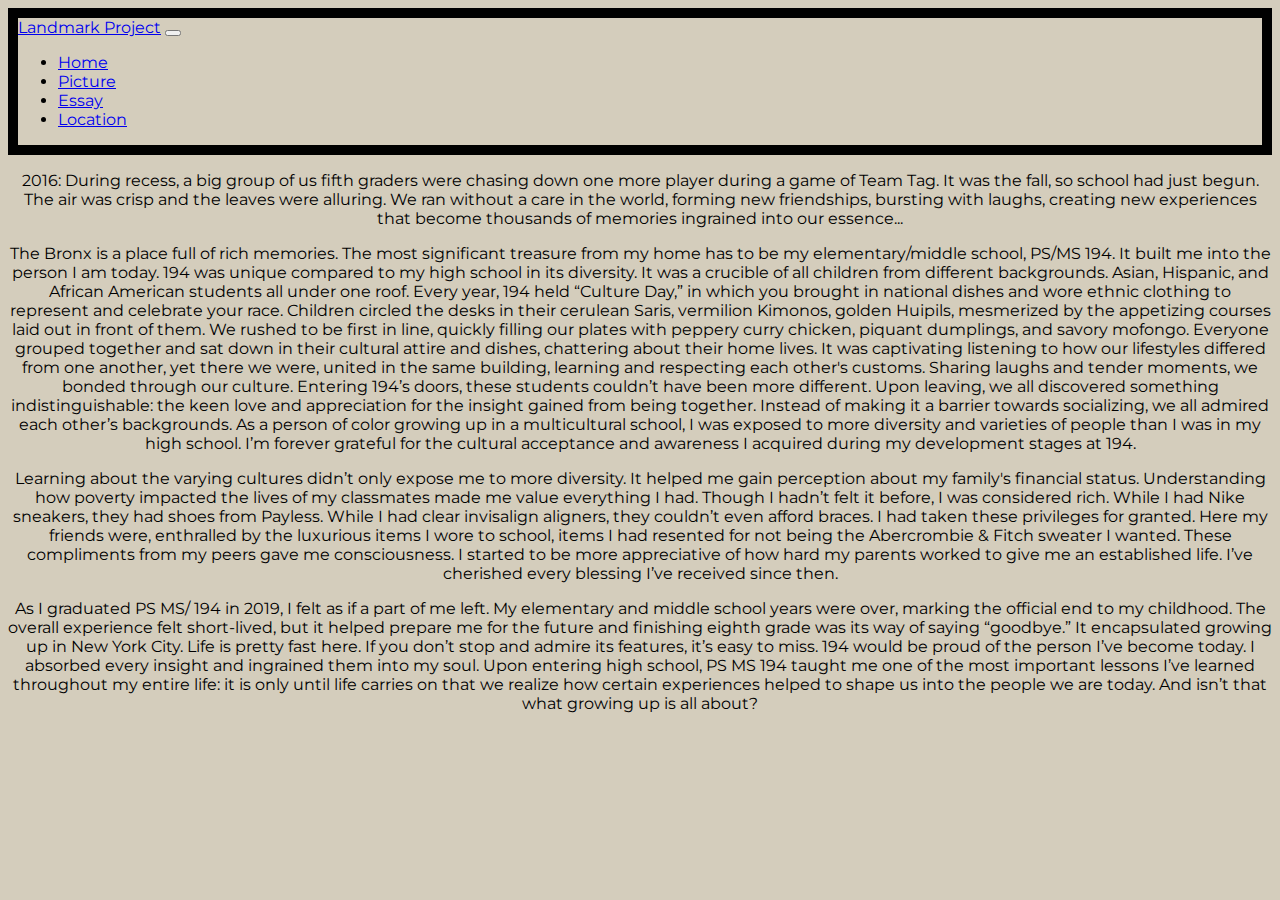
<file: homepage/essay.html>
<!DOCTYPE html>

<html lang="en">
    <head>
        <link href="https://cdn.jsdelivr.net/npm/bootstrap@5.0.2/dist/css/bootstrap.min.css" rel="stylesheet" integrity="sha384-EVSTQN3/azprG1Anm3QDgpJLIm9Nao0Yz1ztcQTwFspd3yD65VohhpuuCOmLASjC" crossorigin="anonymous">
        <script src="https://cdn.jsdelivr.net/npm/bootstrap@5.0.2/dist/js/bootstrap.bundle.min.js" integrity="sha384-MrcW6ZMFYlzcLA8Nl+NtUVF0sA7MsXsP1UyJoMp4YLEuNSfAP+JcXn/tWtIaxVXM" crossorigin="anonymous"></script>
        <link rel="preconnect" href="https://fonts.googleapis.com">
        <link rel="preconnect" href="https://fonts.gstatic.com" crossorigin>
        <link href="https://fonts.googleapis.com/css2?family=Montserrat&family=Roboto:wght@100&display=swap" rel="stylesheet">
        <link href="styles.css" rel="stylesheet">
        <title>My Webpage</title>
        <nav style="border-style: solid; border-width: 10px;" class= "navbar navbar-expand-lg navbar-dark bg-dark">
            <div class="container-fluid">
              <a class="navbar-brand" href="#">Landmark Project</a>
              <button class="navbar-toggler" type="button" data-bs-toggle="collapse" data-bs-target="#navbarSupportedContent" aria-controls="navbarSupportedContent" aria-expanded="false" aria-label="Toggle navigation">
                <span class="navbar-toggler-icon"></span>
              </button>
              <div class="collapse navbar-collapse" id="navbarSupportedContent">
                <ul class="navbar-nav me-auto mb-2 mb-lg-0">
                  <li class="nav-item">
                    <a class="nav-link" href="index.html">Home</a>
                  </li>
                  <li class="nav-item">
                    <a class="nav-link" href="pictures.html">Picture</a>
                  </li>
                  <li class="nav-item">
                    <a class="nav-link active" href="essay.html">Essay</a>
                  </li>
                  <li class="nav-item">
                    <a class="nav-link" href="location.html">Location</a>
                  </li>
                </ul>

              </div>
            </div>
          </nav>

    </head>
    <body>
        <center>
            <p>
              2016: During recess, a big group of us fifth graders were chasing down one more player during a game of Team Tag. It was the fall, so school had just begun. The air was crisp and the leaves were alluring. We ran without a care in the world, forming new friendships, bursting with laughs, creating new experiences that become thousands of memories ingrained into our essence...
            </p>
            <p>
                The Bronx is a place full of rich memories. The most significant treasure from my home has to be my elementary/middle school, PS/MS 194. It built me into the person I am today.
                194 was unique compared to my high school in its diversity. It was a crucible of all children from different backgrounds. Asian, Hispanic, and African American students all under one roof. Every year, 194 held “Culture Day,” in which you brought in national dishes and wore ethnic clothing to represent and celebrate your race. Children circled the desks in their cerulean Saris, vermilion Kimonos, golden Huipils, mesmerized by the appetizing courses laid out in front of them. We rushed to be first in line, quickly filling our plates with peppery curry chicken, piquant dumplings, and savory mofongo. Everyone grouped together and sat down in their cultural attire and dishes, chattering about their home lives. It was captivating listening to how our lifestyles differed from one another, yet there we were, united in the same building, learning and respecting each other's customs. Sharing laughs and tender moments, we bonded through our culture. Entering 194’s doors, these students couldn’t have been more different. Upon leaving, we all discovered something indistinguishable: the keen love and appreciation for the insight gained from being together. Instead of making it a barrier towards socializing, we all admired each other’s backgrounds. As a person of color growing up in a multicultural school, I was exposed to more diversity and varieties of people than I was in my high school. I’m forever grateful for the cultural acceptance and awareness I acquired during my development stages at 194.
            </p>
            <p>
              Learning about the varying cultures didn’t only expose me to more diversity. It helped me gain perception about my family's financial status. Understanding how poverty impacted the lives of my classmates made me value everything I had. Though I hadn’t felt it before, I was considered rich. While I had Nike sneakers, they had shoes from Payless. While I had clear invisalign aligners, they couldn’t even afford braces. I had taken these privileges for granted. Here my friends were, enthralled by the luxurious items I wore to school, items I had resented for not being the Abercrombie & Fitch sweater I wanted. These compliments from my peers gave me consciousness. I started to be more appreciative of how hard my parents worked to give me an established life. I’ve cherished every blessing I’ve received since then.
            </p>
            <p>
              As I graduated PS MS/ 194 in 2019, I felt as if a part of me left. My elementary and middle school years were over, marking the official end to my childhood. The overall experience felt short-lived, but it helped prepare me for the future and finishing eighth grade was its way of saying “goodbye.” It encapsulated growing up in New York City. Life is pretty fast here. If you don’t stop and admire its features, it’s easy to miss. 194 would be proud of the person I’ve become today. I absorbed every insight and ingrained them into my soul. Upon entering high school, PS MS 194 taught me one of the most important lessons I’ve learned throughout my entire life: it is only until life carries on that we realize how certain experiences helped to shape us into the people we are today. And isn’t that what growing up is all about?
            </p>
        </center>
    </body>
            </html>
</file>
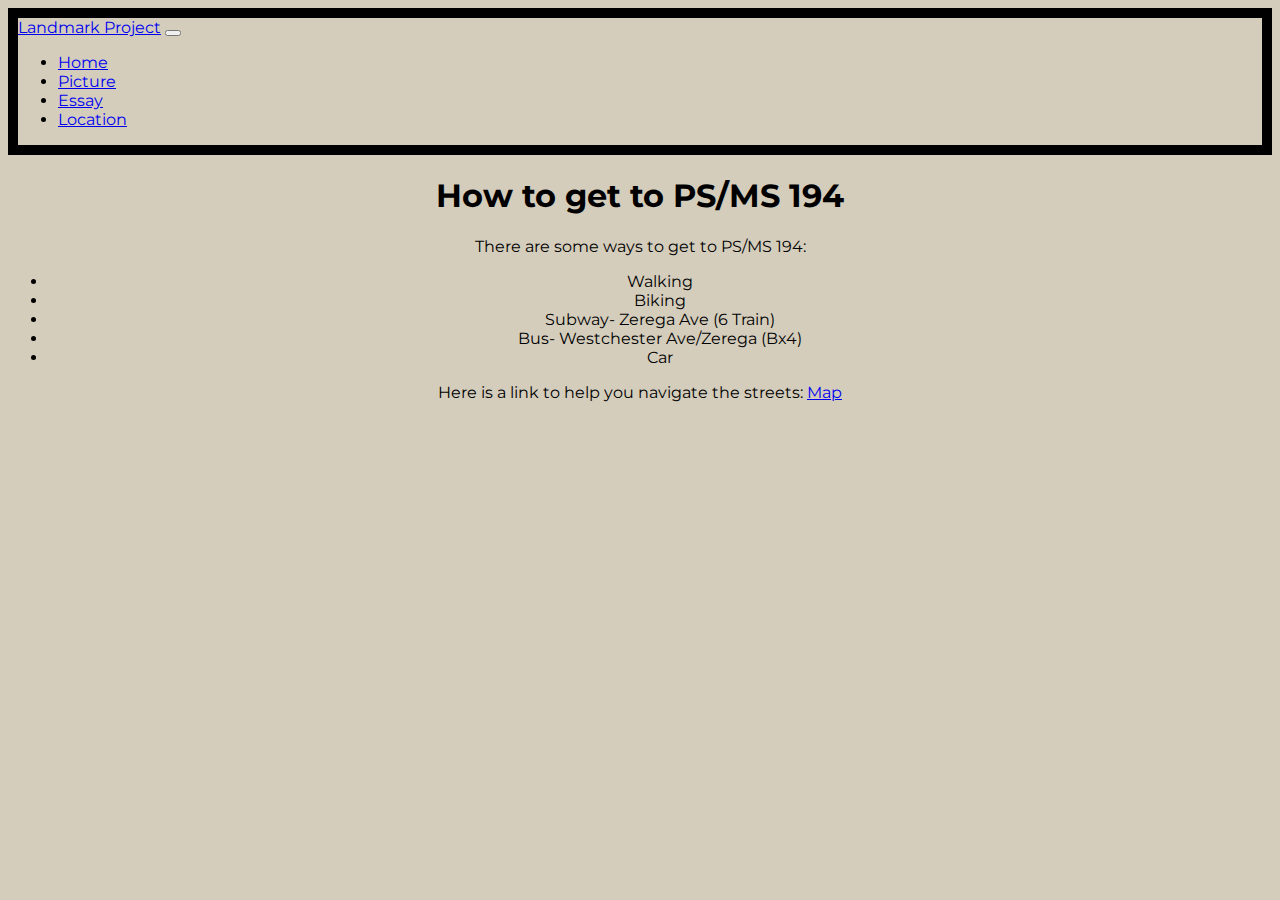
<file: homepage/location.html>
<!DOCTYPE html>

<html lang="en">
    <head>
        <link href="https://cdn.jsdelivr.net/npm/bootstrap@5.0.2/dist/css/bootstrap.min.css" rel="stylesheet" integrity="sha384-EVSTQN3/azprG1Anm3QDgpJLIm9Nao0Yz1ztcQTwFspd3yD65VohhpuuCOmLASjC" crossorigin="anonymous">
        <script src="https://cdn.jsdelivr.net/npm/bootstrap@5.0.2/dist/js/bootstrap.bundle.min.js" integrity="sha384-MrcW6ZMFYlzcLA8Nl+NtUVF0sA7MsXsP1UyJoMp4YLEuNSfAP+JcXn/tWtIaxVXM" crossorigin="anonymous"></script>
        <link rel="preconnect" href="https://fonts.googleapis.com">
        <link rel="preconnect" href="https://fonts.gstatic.com" crossorigin>
        <link href="https://fonts.googleapis.com/css2?family=Montserrat&family=Roboto:wght@100&display=swap" rel="stylesheet">
        <link href="styles.css" rel="stylesheet">
        <title>My Webpage</title>
        <nav style="border-style: solid; border-width: 10px;" class= "navbar navbar-expand-lg navbar-dark bg-dark">
            <div class="container-fluid">
              <a class="navbar-brand" href="#">Landmark Project</a>
              <button class="navbar-toggler" type="button" data-bs-toggle="collapse" data-bs-target="#navbarSupportedContent" aria-controls="navbarSupportedContent" aria-expanded="false" aria-label="Toggle navigation">
                <span class="navbar-toggler-icon"></span>
              </button>
              <div class="collapse navbar-collapse" id="navbarSupportedContent">
                <ul class="navbar-nav me-auto mb-2 mb-lg-0">
                  <li class="nav-item">
                    <a class="nav-link active" href="index.html">Home</a>
                  </li>
                  <li class="nav-item">
                    <a class="nav-link" href="pictures.html">Picture</a>
                  </li>
                  <li class="nav-item">
                    <a class="nav-link" href="essay.html">Essay</a>
                  </li>
                  <li class="nav-item">
                    <a class="nav-link active" href="location.html">Location</a>
                  </li>
                </ul>

              </div>
            </div>
          </nav>

    </head>

    <body>
            <center>
                <h1>How to get to PS/MS 194</h1>
            </center>
            <center>
                <p>There are some ways to get to PS/MS 194:</p>
            </center>
            <ul>
                <center>
                <li>
                    Walking
                </li>
                <li>
                    Biking
                </li>
                <li>
                    Subway- Zerega Ave (6 Train)
                </li>
                <li>
                    Bus- Westchester Ave/Zerega (Bx4)
                </li>
                <li>
                    Car
                </li>
                </center>
            </ul>
            </div>
            <center>
                <p>
                Here is a link to help you navigate the streets:
                <a href="https://www.google.com/maps/place/P.S.%2FM.S.+194/@40.8352035,-73.8491677,17z/data=!3m1!4b1!4m6!3m5!1s0x89c2f4b59af59203:0x2afbfb294938de91!8m2!3d40.8351995!4d-73.8465928!16s%2Fm%2F0768kjs?hl=en">Map</a>
                </p>
                <p>
                    <iframe src="https://www.google.com/maps/embed?pb=!1m18!1m12!1m3!1d3018.6703668929913!2d-73.84916772403291!3d40.835203530064035!2m3!1f0!2f0!3f0!3m2!1i1024!2i768!4f13.1!3m3!1m2!1s0x89c2f4b59af59203%3A0x2afbfb294938de91!2sP.S.%2FM.S.%20194!5e0!3m2!1sen!2sus!4v1683553781472!5m2!1sen!2sus" width="600" height="450" style="border:0;" allowfullscreen="" loading="lazy" referrerpolicy="no-referrer-when-downgrade"></iframe>
                </p>
            </center>

        </body>
    </html>
</file>
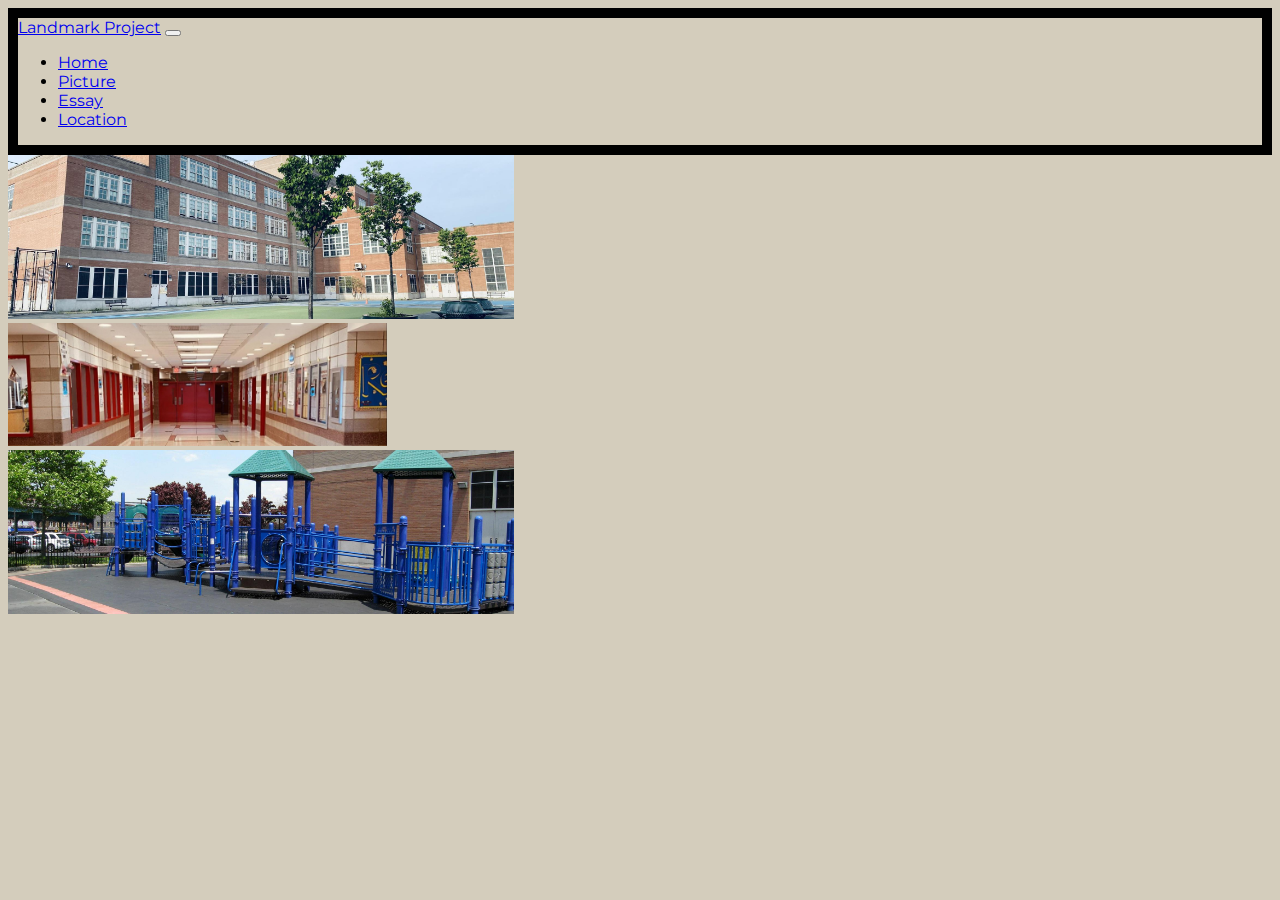
<file: homepage/pictures.html>
<!DOCTYPE html>

<html lang="en">
    <head>
        <link href="https://cdn.jsdelivr.net/npm/bootstrap@5.0.2/dist/css/bootstrap.min.css" rel="stylesheet" integrity="sha384-EVSTQN3/azprG1Anm3QDgpJLIm9Nao0Yz1ztcQTwFspd3yD65VohhpuuCOmLASjC" crossorigin="anonymous">
        <script src="https://cdn.jsdelivr.net/npm/bootstrap@5.0.2/dist/js/bootstrap.bundle.min.js" integrity="sha384-MrcW6ZMFYlzcLA8Nl+NtUVF0sA7MsXsP1UyJoMp4YLEuNSfAP+JcXn/tWtIaxVXM" crossorigin="anonymous"></script>
        <link rel="preconnect" href="https://fonts.googleapis.com">
        <link rel="preconnect" href="https://fonts.gstatic.com" crossorigin>
        <link href="https://fonts.googleapis.com/css2?family=Montserrat&family=Roboto:wght@100&display=swap" rel="stylesheet">
        <link href="styles.css" rel="stylesheet">
        <title>My Webpage</title>
        <nav style="border-style: solid; border-width: 10px;" class= "navbar navbar-expand-lg navbar-dark bg-dark">
            <div class="container-fluid">
              <a class="navbar-brand" href="#">Landmark Project</a>
              <button class="navbar-toggler" type="button" data-bs-toggle="collapse" data-bs-target="#navbarSupportedContent" aria-controls="navbarSupportedContent" aria-expanded="false" aria-label="Toggle navigation">
                <span class="navbar-toggler-icon"></span>
              </button>
              <div class="collapse navbar-collapse" id="navbarSupportedContent">
                <ul class="navbar-nav me-auto mb-2 mb-lg-0">
                  <li class="nav-item">
                    <a class="nav-link" href="index.html">Home</a>
                  </li>
                  <li class="nav-item">
                    <a class="nav-link active" href="pictures.html">Picture</a>
                  </li>
                  <li class="nav-item">
                    <a class="nav-link" href="essay.html">Essay</a>
                  </li>
                  <li class="nav-item">
                    <a class="nav-link" href="location.html">Location</a>
                  </li>
                </ul>

              </div>
            </div>
          </nav>

    </head>
    <body>

      <div class="mt-4 text-left">
        <img id="outside"= src="outside.jpeg">
      <div class="mt-4 text-center">
        <img id="office"= src="office.jpeg">
      <div class="mt-4 text-left">
          <img id="park"= src="park.jpeg">

    </body>
</html>
</file>
<file: homepage/styles.css>
body {
    background-color: #D4CDBC;
    font-family: 'Montserrat', sans-serif;
}

#school {
    width: 50%;
}
#outside {
    width: 40%
}
#office {
    width: 30%
}
#park {
    width: 40%
}
</file>
